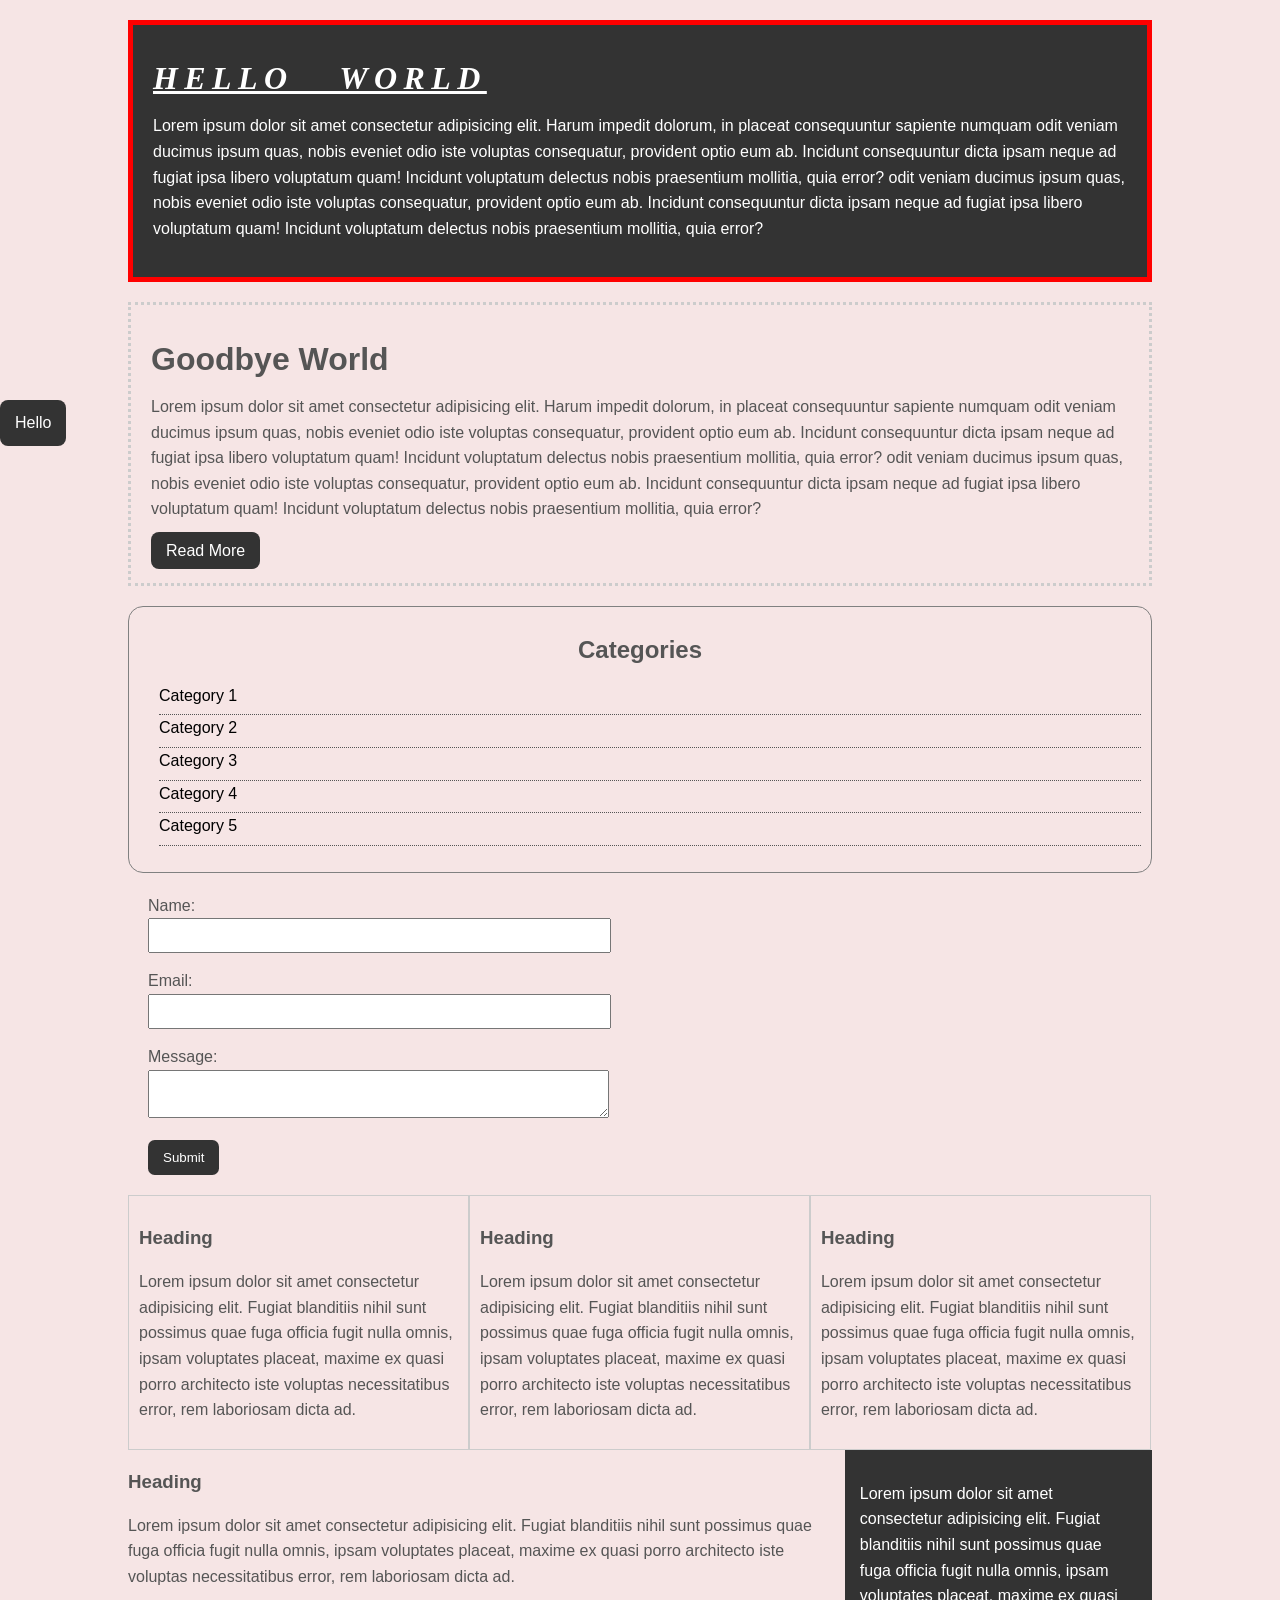
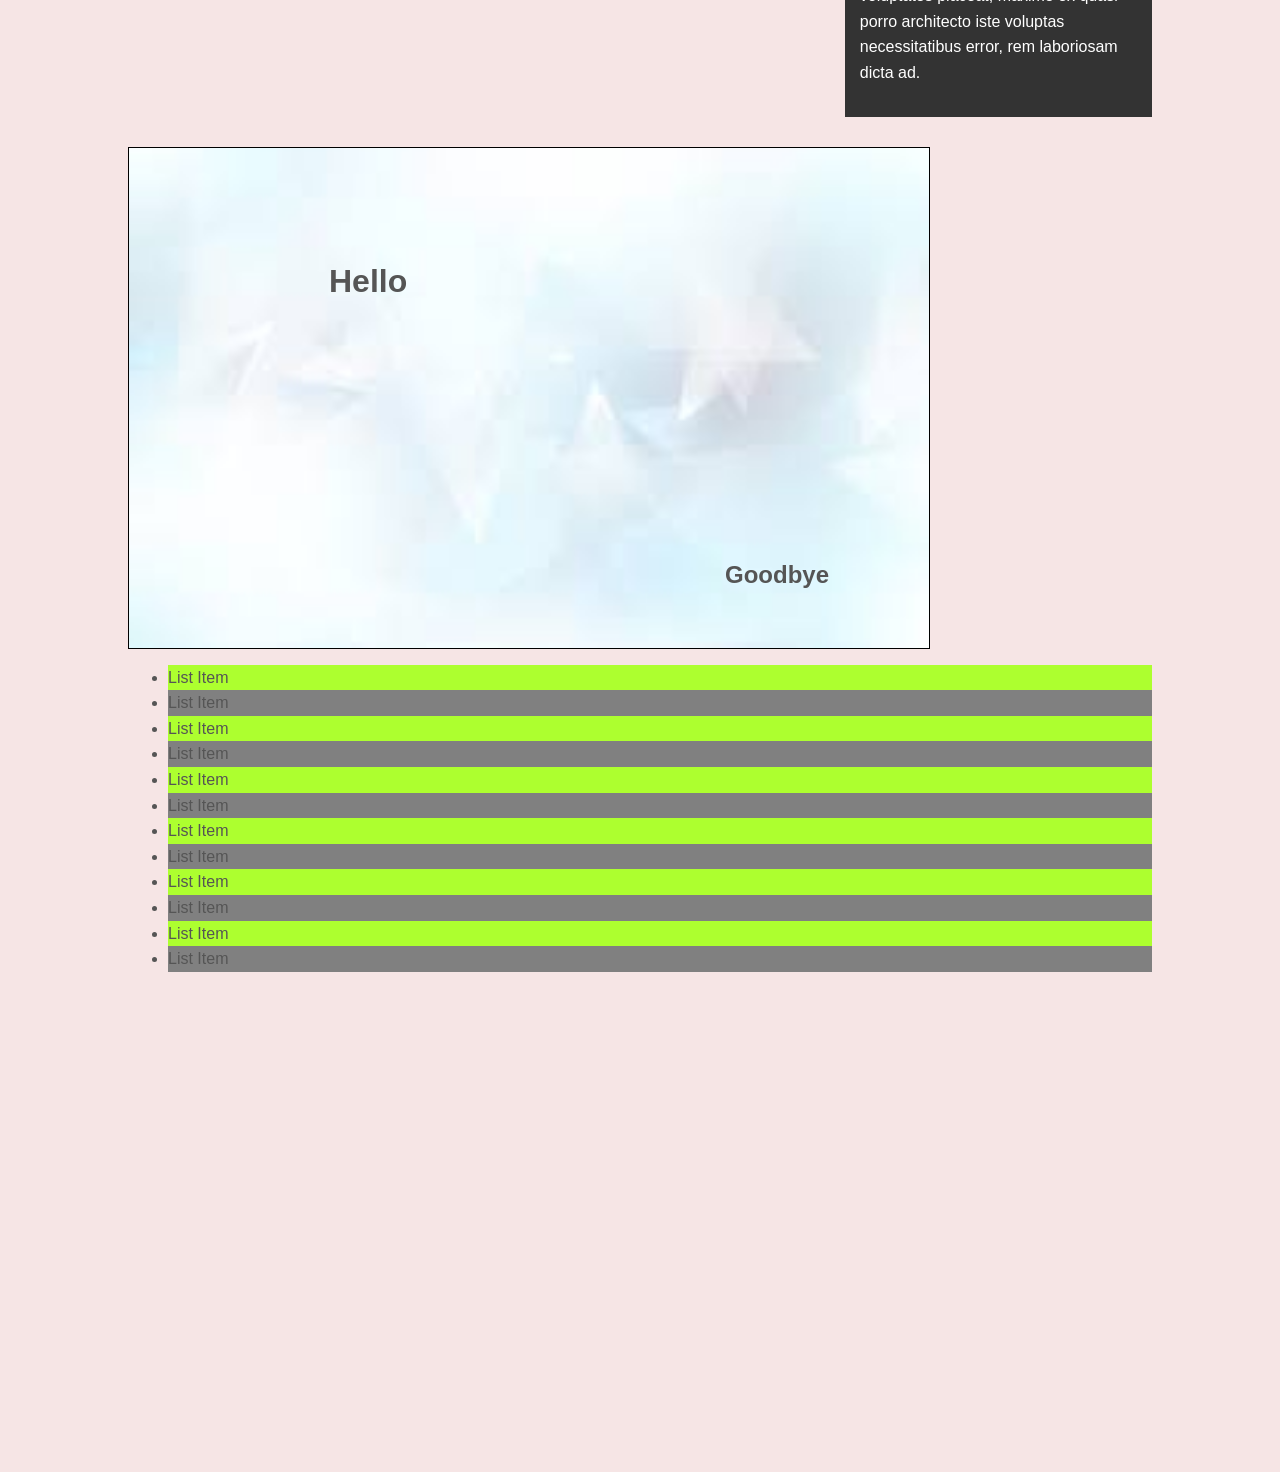
<file: index.html>
<!DOCTYPE html>
<html lang="en">

<head>
    <meta charset="UTF-8">
    <meta name="viewport" content="width=device-width, initial-scale=1.0">
    <title>CSS Cheat Sheet</title>
    <link rel="stylesheet" href="css/style.css">

</head>

<body>
    <div class="container">

        <div class="box-1">
            <h1>Hello World</h1>
            <p>Lorem ipsum dolor sit amet consectetur adipisicing elit.
                Harum impedit dolorum, in placeat consequuntur sapiente numquam
                odit veniam ducimus ipsum quas, nobis eveniet odio iste voluptas consequatur,
                provident optio eum ab. Incidunt consequuntur dicta ipsam neque ad fugiat ipsa
                libero voluptatum quam! Incidunt voluptatum delectus nobis praesentium mollitia,
                quia error?
                odit veniam ducimus ipsum quas, nobis eveniet odio iste voluptas consequatur,
                provident optio eum ab. Incidunt consequuntur dicta ipsam neque ad fugiat ipsa
                libero voluptatum quam! Incidunt voluptatum delectus nobis praesentium mollitia,
                quia error?</p>
        </div>

        <div class="box-2">
            <h1>Goodbye World</h1>
            <p>Lorem ipsum dolor sit amet consectetur adipisicing elit.
                Harum impedit dolorum, in placeat consequuntur sapiente numquam
                odit veniam ducimus ipsum quas, nobis eveniet odio iste voluptas consequatur,
                provident optio eum ab. Incidunt consequuntur dicta ipsam neque ad fugiat ipsa
                libero voluptatum quam! Incidunt voluptatum delectus nobis praesentium mollitia,
                quia error?
                odit veniam ducimus ipsum quas, nobis eveniet odio iste voluptas consequatur,
                provident optio eum ab. Incidunt consequuntur dicta ipsam neque ad fugiat ipsa
                libero voluptatum quam! Incidunt voluptatum delectus nobis praesentium mollitia,
                quia error?</p>

                <a href="" class="button">Read More</a>
                </div>

            <div class="categories">
                <h2>Categories</h2>
                <ul>
                    <li><a href="#">Category 1</a></li>
                    <li><a href="#">Category 2</a></li>
                    <li><a href="#">Category 3</a></li>
                    <li><a href="#">Category 4</a></li>
                    <li><a href="test.html">Category 5</a></li>
                </ul>
            </div>

        <form class="my-form">
            <div class="form-group">
                <label>Name: </label>
                <Input type="text" name="name">
            </div>
            <div class="form-group">
                <label>Email: </label>
                <Input type="email" name="email">
            </div>
            <div class="form-group">
                <label>Message: </label>
                <textarea name="Message" id=""></textarea>
            </div>
            <input class="button" type="submit" 
            value="Submit" name="">
        </form>

        <div class="block">
            <h3>Heading</h3>
            <p>Lorem ipsum dolor sit amet consectetur adipisicing elit. 
                Fugiat blanditiis nihil sunt possimus quae fuga officia 
                fugit nulla omnis, ipsam voluptates placeat, maxime ex quasi 
                porro architecto iste voluptas necessitatibus error, 
                rem laboriosam dicta ad.
            </p>
        </div>
        <div class="block">
            <h3>Heading</h3>
            <p>Lorem ipsum dolor sit amet consectetur adipisicing elit. 
                Fugiat blanditiis nihil sunt possimus quae fuga officia 
                fugit nulla omnis, ipsam voluptates placeat, maxime ex quasi 
                porro architecto iste voluptas necessitatibus error, 
                rem laboriosam dicta ad.
            </p>
        </div>
        <div class="block">
            <h3>Heading</h3>
            <p>Lorem ipsum dolor sit amet consectetur adipisicing elit. 
                Fugiat blanditiis nihil sunt possimus quae fuga officia 
                fugit nulla omnis, ipsam voluptates placeat, maxime ex quasi 
                porro architecto iste voluptas necessitatibus error, 
                rem laboriosam dicta ad.
            </p>
        </div>

        <div class="clr"></div>

        <div id="main-block">
            <h3>Heading</h3>
            <p>Lorem ipsum dolor sit amet consectetur adipisicing elit. 
                Fugiat blanditiis nihil sunt possimus quae fuga officia 
                fugit nulla omnis, ipsam voluptates placeat, maxime ex quasi 
                porro architecto iste voluptas necessitatibus error, 
                rem laboriosam dicta ad.
            </p>
        </div>

        <div id="sidebar">
            <p>Lorem ipsum dolor sit amet consectetur adipisicing elit. 
                Fugiat blanditiis nihil sunt possimus quae fuga officia 
                fugit nulla omnis, ipsam voluptates placeat, maxime ex quasi 
                porro architecto iste voluptas necessitatibus error, 
                rem laboriosam dicta ad.
            </p>
        </div>

        <div class="clr"></div>

        <div class="p-box">
            <h1>Hello</h1>
            <h2>Goodbye</h2>
        </div>

        <ul class="my-list">
            <li>List Item</li>
            <li>List Item</li>
            <li>List Item</li>
            <li>List Item</li>
            <li>List Item</li>
            <li>List Item</li>
            <li>List Item</li>
            <li>List Item</li>
            <li>List Item</li>
            <li>List Item</li>
            <li>List Item</li>
            <li>List Item</li>
        </ul>
    </div>  <!--Container End-->

    <a href="" class="fix-me button">Hello</a>

    <div style="margin-top: 500px;"></div>
    
</body>

</html>
</file>
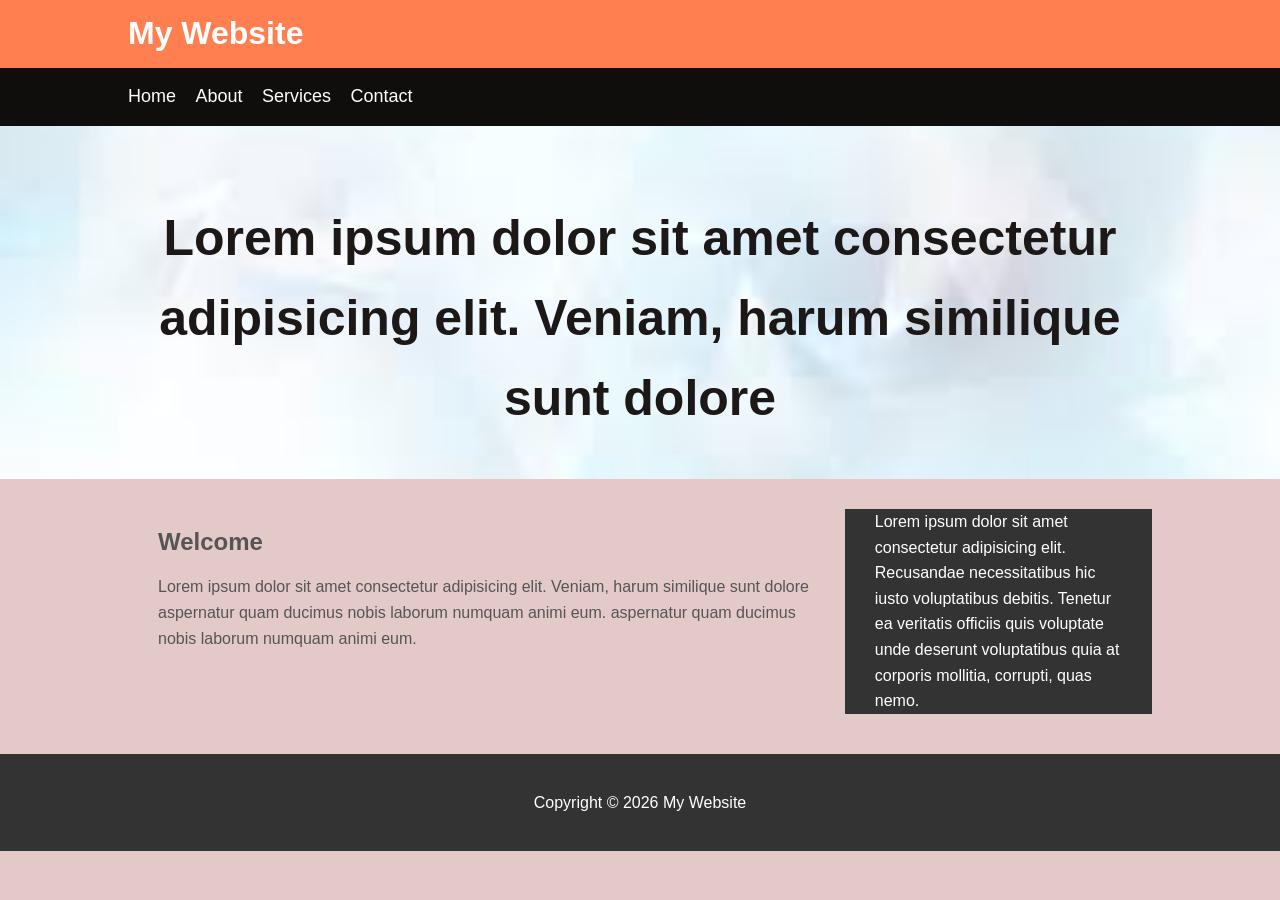
<file: mywebsite/index.html>
<!DOCTYPE html>
<html lang="en">

<head>
    <meta charset="UTF-8">
    <meta name="viewport" content="width=device-width, initial-scale=1.0">
    <title>My Website</title>
    <link rel="stylesheet" href="../mywebsite/css/style.css">
</head>

<body>

    <header id="main-header">
        <div class="container">
            <h1>My Website</h1>
        </div>
    </header>

    <nav class="navbar">
        <div class="container">
            <ul>
                <a href="#"><li>Home</li></a>
                <a href="#"><li>About</li></a>
                <a href="#"><li>Services</li></a>
                <a href="#"><li>Contact</li></a>
            </ul>
        </div>
    </nav>

    <section id="showcase">
        <div class="container">
            <h1>Lorem ipsum dolor sit amet consectetur adipisicing elit.
                Veniam, harum similique sunt dolore  
            </h1>
        </div>
    </section>

    <div class="container">
        <section id="main">
            <h1>Welcome</h1>
            <p>Lorem ipsum dolor sit amet consectetur adipisicing elit.
                Veniam, harum similique sunt dolore aspernatur quam ducimus
                nobis laborum numquam animi eum. aspernatur quam ducimus
                nobis laborum numquam animi eum.
            </p>
        </section>
        <aside id="sidebar">
            Lorem ipsum dolor sit amet consectetur adipisicing elit.
            Recusandae necessitatibus hic iusto voluptatibus debitis.
            Tenetur ea veritatis officiis quis voluptate unde deserunt voluptatibus quia
            at corporis mollitia, corrupti, quas nemo.
        </aside>
    </div>

    <footer id="main-footer">
        <p>Copyright &copy; 2026 My Website</p>
    </footer>
</body>

</html>
</file>
<file: css/style.css>
/* *{
    margin:0;
    padding:0;
} */

body {
    background-color: #f6e5e5;
    color: #555555;

    /* font-family: Arial, Helvetica, sans-serif;
    font-size: 12px;
    font-weight: normal; */
    /* Same as above */
    font: normal 16px Arial, Helvetica,
        sans-serif;

    line-height: 1.6em;
    margin: 0;
}

a{
    text-decoration:none;
    color: #000;
}

a:hover{
    color: black;
}

a:active{
    color:green;
}

a:visited{
    
}

.container{
    width: 80%;
    margin: auto;
}

.button{
    background-color: #333;
    color: #fff;
    padding: 10px 15px;
    border: none;
    border-radius: 0.5em;
}

.button:hover {
    background-color: red;
    color: white;
}

.clr{
    clear:both;

}

.box-1 {
    background-color: #333;
    color:#fff;

    border-right: 5px red solid;
    border-left: 5px red solid;
    border-top: 5px red solid;
    border-bottom: 5px red solid;
    border-width:3px;
    border-bottom-width:10px;
    border-top-style:dotted;
     /* Same as above */
    border: 5px red solid;

    padding-top:20px;
    padding-bottom: 20px;
    padding-right: 20px;
    padding-left: 20px;

    /* Same as above */
    padding:  20px;

    margin-top: 20px;
    margin:20px 0px;
    /* background-color: aquamarine; */


}

.box-1 h1{
    font-family: Tahoma;
    font-weight: 800;
    font-style: italic;
    text-decoration: underline;
    text-transform: uppercase;
    letter-spacing: 0.2em;
    word-spacing: 1em;
}

.box-2{
    border: 3px dotted #ccc;
    padding: 20px;
    margin: 20px 0px;

}

.categories {
    border: 1px solid grey;
    padding: 10px;
    border-radius: 15px;
}

.categories h2{
    text-align: center;
}

.categories ul{
    padding: 0;
    padding-left: 20px;
    list-style: square;
    list-style: none;

}

.categories li{
    padding-bottom: 6px;
    border-bottom: dotted 1px;
    /* list-style-image: url('../images/check.png'); */
}

.my-form {
    padding: 20px;
}

.my-form .form-group{
    padding-bottom: 15px;
}

.my-form label{
    display: block;
}

.my-form input[type="text"], input[type="email"], .my-form textarea{
    padding: 8px;
    width: 45%;
}

.block {
    float: left;
    width: 33.3%;
    border: 1px solid #ccc;
    padding: 10px;
    box-sizing: border-box;
}

#main-block {
    float: left;
    width: 70%;
}

#sidebar {
    float: left;
    width: 30%;
    background-color: #333;
    color: #fff;
    padding: 15px;
    box-sizing: border-box;
}

.p-box{
    width: 800px;
    height: 500px;
    border: 1px solid #000;
    margin-top: 30px;
    position: relative;
    background-image: url('../images/abstract.jpg');
    background-position: 100px 200px;
    background-position: center center;
    background-repeat: no-repeat;
    background-size: 100%;
}

.p-box h1{
    position: absolute;
    top: 100px;
    left: 200px;
}

.p-box h2{
    position: absolute;
    bottom: 40px;
    right: 100px;
}

.fix-me {
    position: fixed;
    top: 400px;
}

.my-list li:first-child{
    background: red;
}

.my-list li:last-child{
    background: blanchedalmond;
}

.my-list li:nth-child(5){
    background: yellow;
}

.my-list li:nth-child(even){
    background: grey;
}

.my-list li:nth-child(odd){
    background: greenyellow;
}
</file>
<file: mywebsite/css/style.css>
body{
    background-color: #e4c9c9;
    color:#555;
    font-family: Arial, Helvetica, sans-serif;
    font-size: 16px;
    line-height: 1.6em;
    margin: 0;
}

.container {
    width: 80%;
    margin: auto;
    overflow: hidden;
}

#main-header{
    background-color: coral;
    color:#fff;
}

.navbar {
    background-color: #100d0d;
    color: #fff;
}

.navbar ul{
    padding: 0;
    list-style: none;

}

.navbar li{
    display: inline;
}

.navbar a{
    color: #fff;
    text-decoration: none;
    font-size:18px;
    padding-right: 15px;
}

#showcase{
    background-image: url('../images/abstract.jpg');
    background-position: center right;
    min-height: 300px;
    background-size: 100%;
    margin-bottom: 30px;
    text-align: center;
}

#showcase h1{
    color: #1d1818;
    font-size:50px;
    line-height: 1.6em;
    padding-top:30px;
}

#main{
    float: left;
    width: 70%;
    padding:0 30px;
    box-sizing: border-box;
}

#sidebar{
    float: left;
    width: 30%;
    background: #333;
    color: #fff;
    padding: 10px;
    padding:0 30px;
    box-sizing: border-box;
}

#main-footer{
    background: #333;
    color: #fff;
    text-align: center;
    padding: 20px;
    margin-top: 40px;
}

@media(max-width:600px){
    #main{
        width: 100%;
        float: none;
    }

    #sidebar{
        width: 100%;
        float: none;
    }
}
</file>
